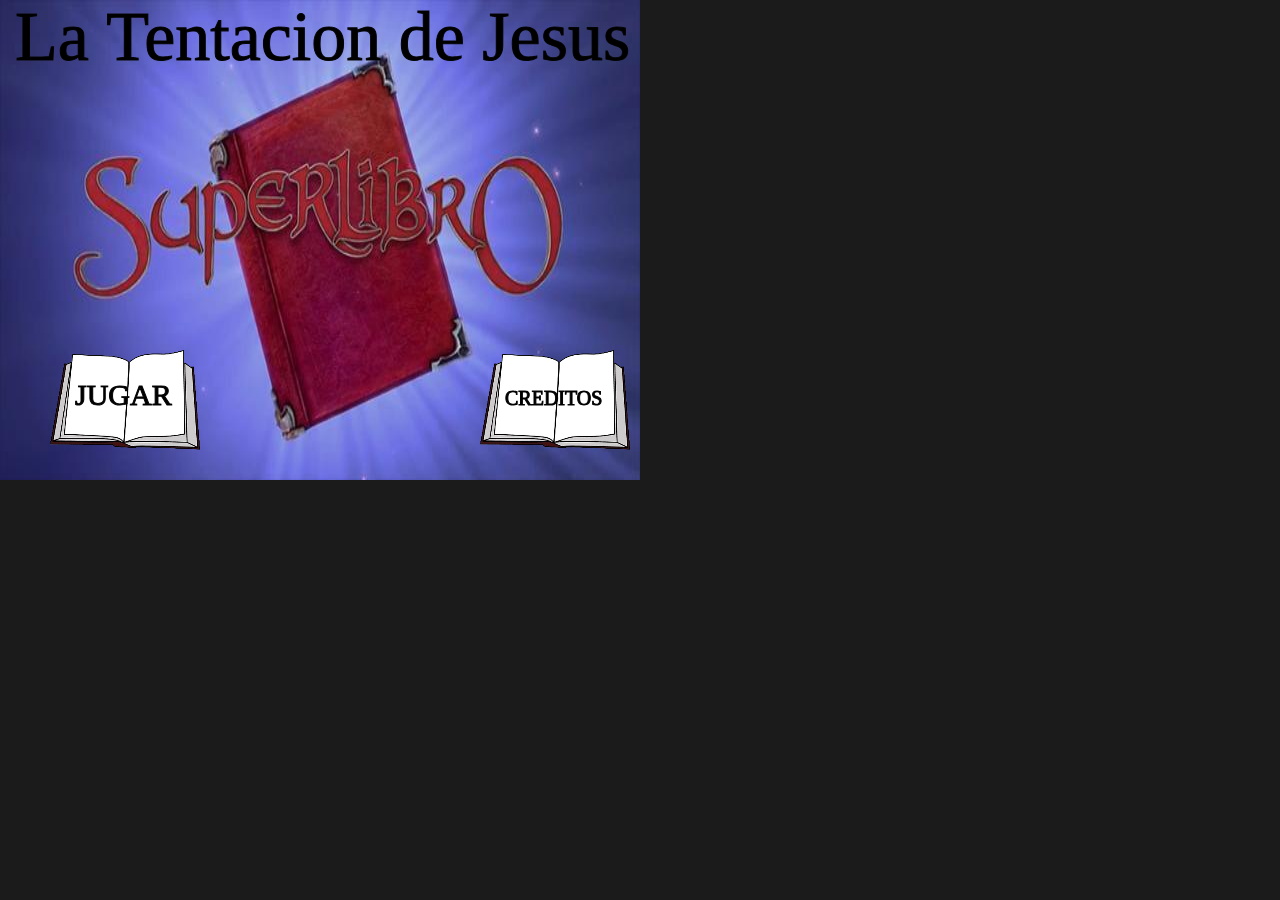
<file: tpfinal/index.html>
<!DOCTYPE html>
<html lang="">

<head>
  <meta charset="utf-8">
  <meta name="viewport" content="width=device-width, initial-scale=1.0">
  <title>p5.js example</title>
  <style>
    body {
      padding: 0;
      margin: 0;
      background-color: #1b1b1b;
    }
  </style>
  <script src="../p5.min.js"></script>
  <!-- <script src="../addons/p5.sound.js"></script> -->
  <script src="sketch.js"></script>
</head>

<body>
  <main>
  </main>
</body>

</html>
</file>
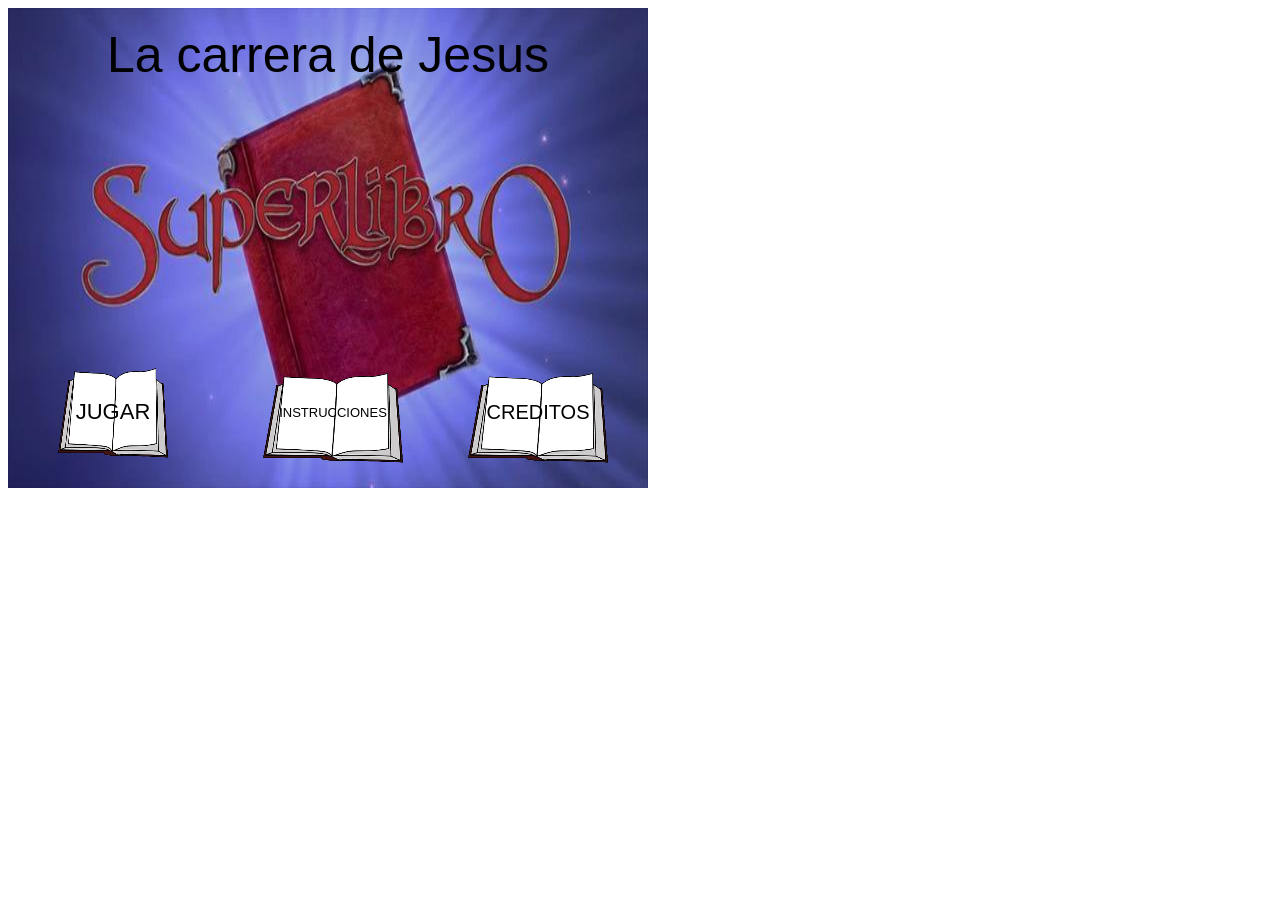
<file: tpfinalparte3/index.html>
<!DOCTYPE html>
<html>
    <head>
        <meta charset="utf-8" />
        <meta name="viewport" content="width=device-width, initial-scale=1.0" />

        <!-- PLEASE NO CHANGES BELOW THIS LINE (UNTIL I SAY SO) -->
        <script language="javascript" type="text/javascript" src="libraries/p5.min.js"></script>
        <script language="javascript" type="text/javascript" src="Boton.js"></script>
        <script language="javascript" type="text/javascript" src="Piedra.js"></script>
        <script language="javascript" type="text/javascript" src="Texto.js"></script>
        <script language="javascript" type="text/javascript" src="sketch_250102b.js"></script>
        <script language="javascript" type="text/javascript" src="libraries/p5.sound.min.js"></script>
        <!-- OK, YOU CAN MAKE CHANGES BELOW THIS LINE AGAIN -->

        <script src="index.html"></script>
    </head>

    <body></body>
</html>
</file>
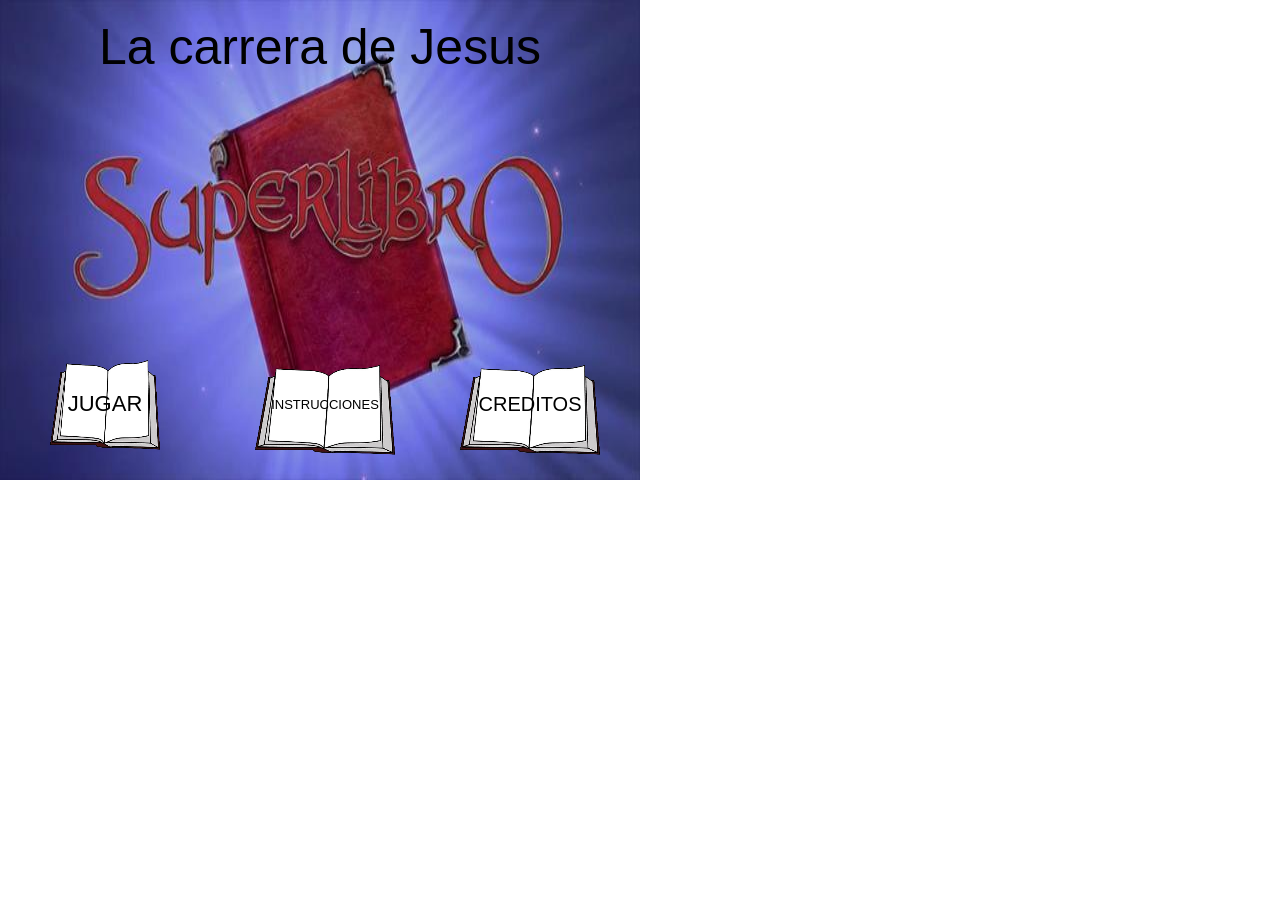
<file: trabajoNachu/sketch_250102b/index.html>
<!DOCTYPE html>
<html>
    <head>
        <meta charset="utf-8" />
        <meta name="viewport" content="width=device-width, initial-scale=1.0" />

        <!-- PLEASE NO CHANGES BELOW THIS LINE (UNTIL I SAY SO) -->
        <script language="javascript" type="text/javascript" src="libraries/p5.min.js"></script>
        <script language="javascript" type="text/javascript" src="Boton.js"></script>
        <script language="javascript" type="text/javascript" src="Jugador.js"></script>
        <script language="javascript" type="text/javascript" src="Piedra.js"></script>
        <script language="javascript" type="text/javascript" src="Texto.js"></script>
        <script language="javascript" type="text/javascript" src="Juego.js"></script>
        <script language="javascript" type="text/javascript" src="sketch_250102b.js"></script>
        <script language="javascript" type="text/javascript" src="libraries/p5.sound.min.js"></script>
        <!-- OK, YOU CAN MAKE CHANGES BELOW THIS LINE AGAIN -->

        <style>
            body {
                padding: 0;
                margin: 0;
            }
        </style>
    </head>

    <body></body>
</html>
</file>
